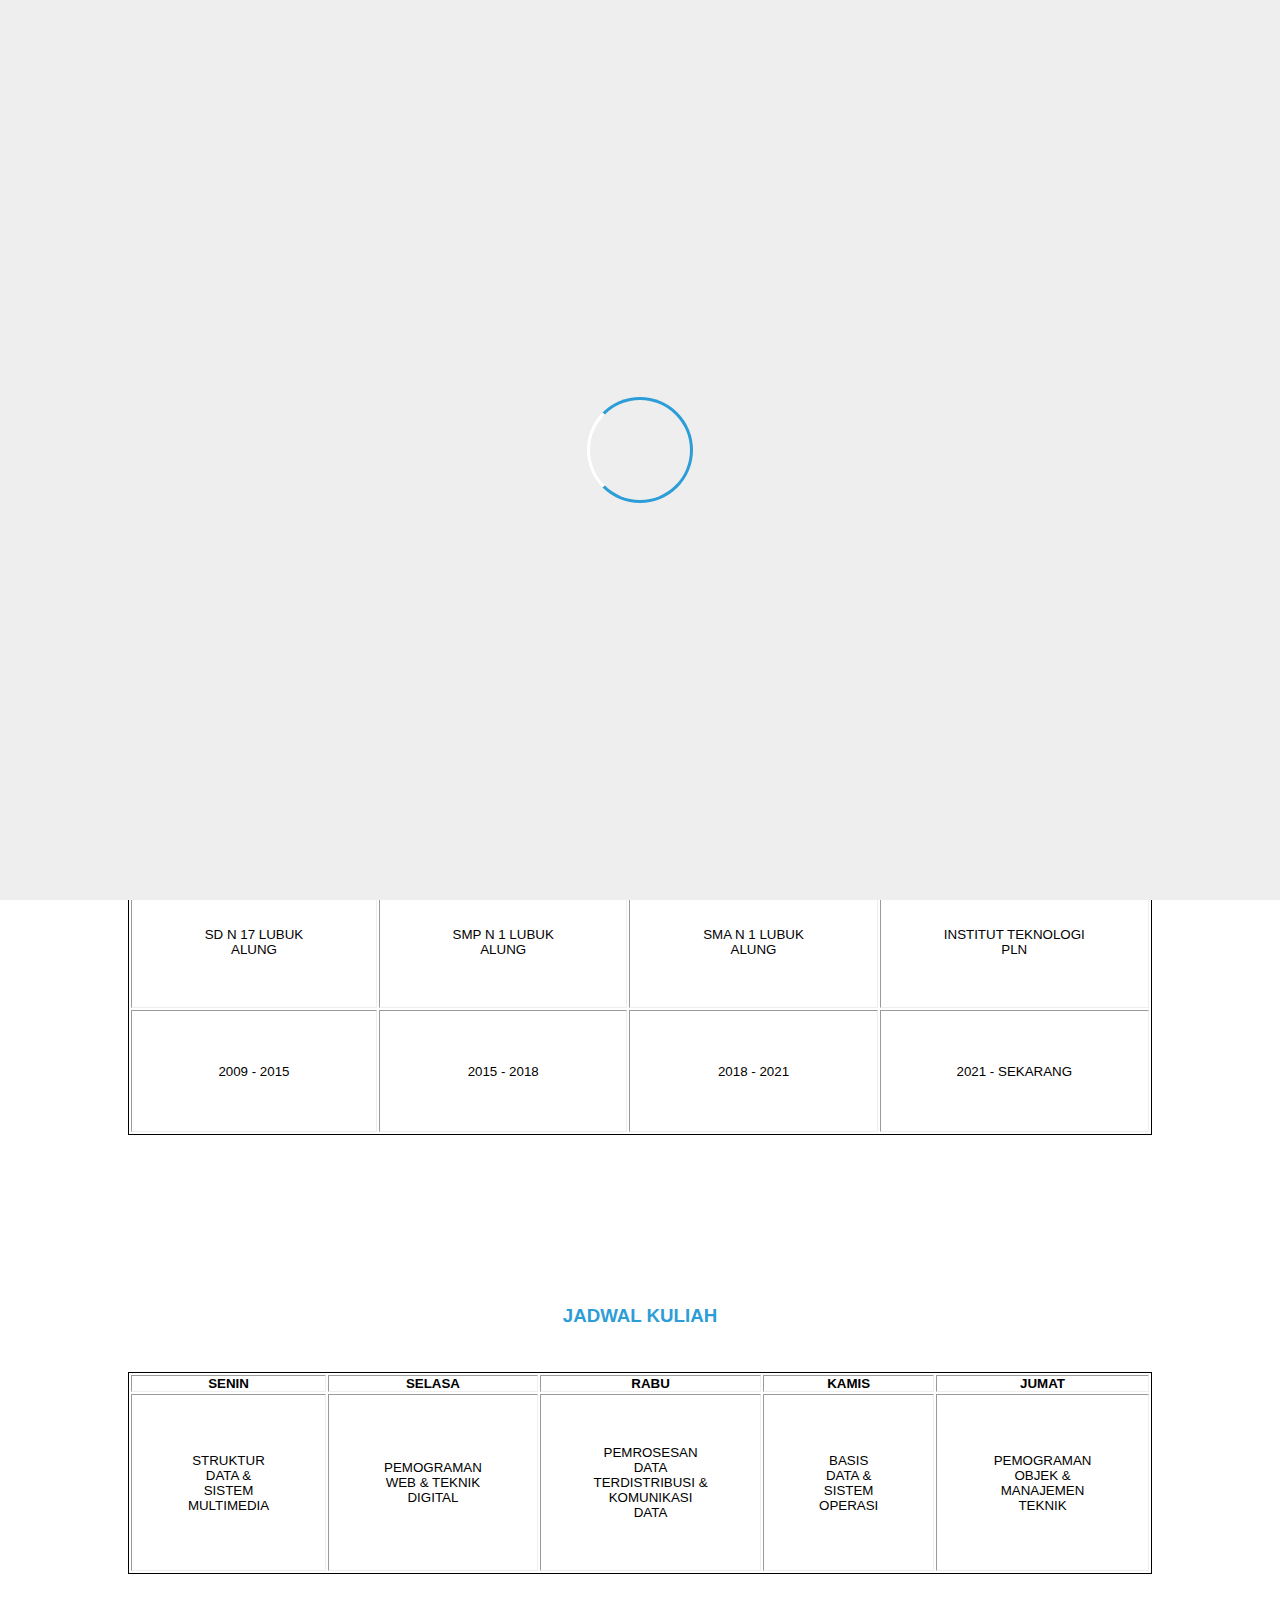
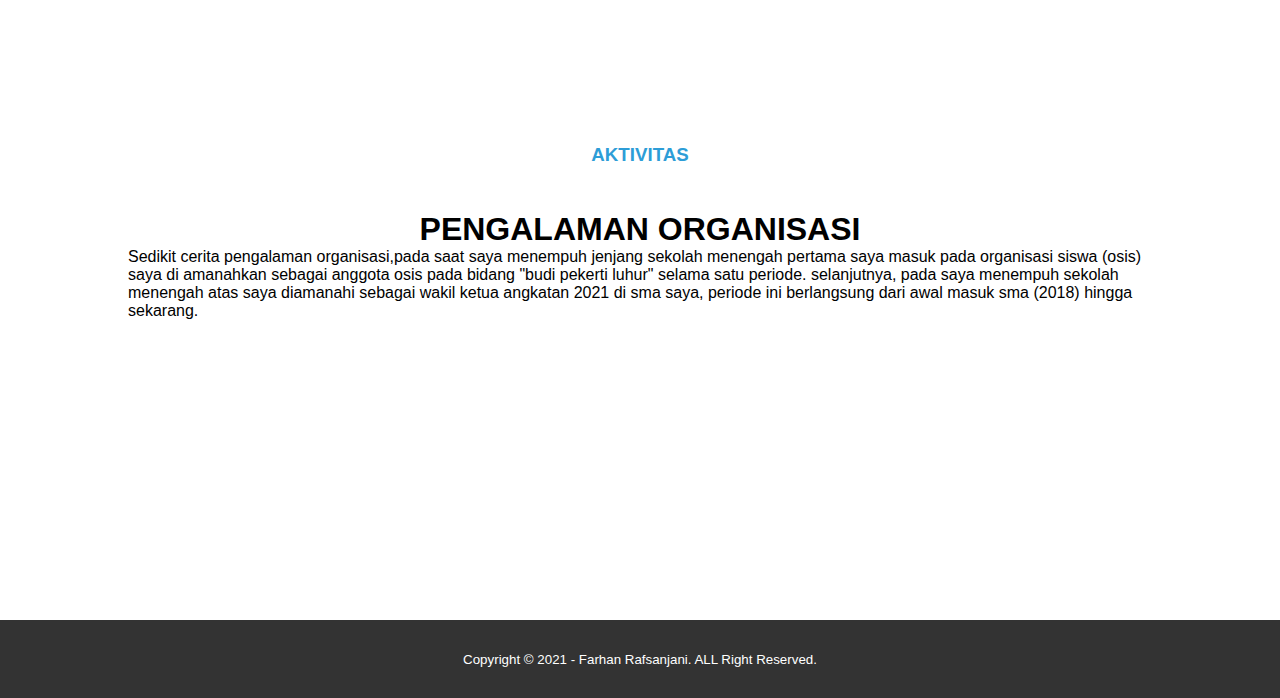
<file: index.html>
<!DOCTYPE html>
<html>
<head>
	<meta charset="utf-8">
	<meta name="viewport" content="width=device-width, initial-scale=1">
	<title>Farhan Rafsanjani</title>
	<link rel="stylesheet" type="text/css" href="css/style.css">
    <link rel="stylesheet" type="text/css" href="https://cdnjs.cloudflare.com/ajax/libs/font-awesome/6.2.0/css/all.min.css">
    <script src="https://code.jquery.com/jquery-3.6.1.min.js" integrity="sha256-o88AwQnZB+VDvE9tvIXrMQaPlFFSUTR+nldQm1LuPXQ=" crossorigin="anonymous"></script>
</head>
<body>
	<div class= "bg-loader">
		<div class="loader"></div>
	</div>
	<!--header -->
	<div class="medsos">
		<div class="container">
			<ul>
				<li><a href="https://instagram.com/rafshaannnn_?igshid=YmMyMTA2M2Y="> <i class= "fa-brands fa-instagram" > </i><a/li>
				<li><a href="https://api.whatsapp.com/send?phone=6282268910534"> <i  class= "fa-brands fa-whatsapp" > </i><a/li>
				<li><a href="https://www.tiktok.com/@fffaaaarrrrhnnnnnn?_t=8XBJzGeycGf&_r=1"> <i class= "fa-brands fa-tiktok" > </i><a/li>
			</ul>
		</div>
	</div>
	<header>
		<div class="container">
			<h1><a href="index.html">Farhan Rafsanjani</a></h1>
			<ul>
				<li class="active"><a href="index.html">HOME</a></li> 
				<li><a href="pendidikan.html">PENDIDIKAN</a></li> 
				<li><a href="jadwal kuliah.html">JADWAL KULIAH</a></li> 
				<li><a href="aktivitas.html">AKTIVITAS</a></li>
				<li><a href="portofolio.html">PORTOFOLIO</a></li>  
		</ul>
	</header>  

	<section class="banner">
		<h2>SELAMAT DATANG DI WEBSITE SAYA</h2>
	</section>

	<section class="pendidikan">
	<div class="container">
		<h3>PENDIDIKAN</h3>
		<table border="1">
			<thead>
				<tr>
					<td>  SD N 17 LUBUK ALUNG</td>
					<td>  SMP N 1 LUBUK ALUNG</td>
					<td>  SMA N 1 LUBUK ALUNG</td>
					<td>  INSTITUT TEKNOLOGI PLN</td>
				</tr>
			</thead>
			<tbody>
				<tr>
					<td>2009 - 2015</td>
					<td>2015 - 2018</td>
					<td>2018 - 2021</td>
					<td>2021 - SEKARANG</td>
				</tr>
			</tbody>
		</table>
	</div>
</section>

<section class="jadwalkuliah">
	<div class="container">
		<h3>JADWAL KULIAH</h3>
		<table border=".5">
			<thead>
				<tr>
					<th>SENIN</td>
					<th>SELASA</td>
					<th>RABU</td>
				    <th>KAMIS</th>
				    <th>JUMAT</th>
				</tr>
			</thead>
			<tbody>
				<tr>
					<td>STRUKTUR DATA & SISTEM MULTIMEDIA</td>
					<td>PEMOGRAMAN WEB & TEKNIK DIGITAL</td>
					<td>PEMROSESAN DATA TERDISTRIBUSI & KOMUNIKASI DATA</td>
					<td>BASIS DATA & SISTEM OPERASI</td>
					<td>PEMOGRAMAN OBJEK & MANAJEMEN TEKNIK</td>
				</tr>
			</tbody>
		</table>
	</div>
</section>

<section class="aktivitas">
	<div class="container">
		<h3>AKTIVITAS</h3>
		<h1 align="center">PENGALAMAN ORGANISASI</h1>
		<p> Sedikit cerita pengalaman organisasi,pada saat saya menempuh jenjang sekolah menengah pertama saya masuk pada
		organisasi siswa (osis) saya di amanahkan sebagai anggota osis pada bidang "budi pekerti luhur" selama satu periode.
		selanjutnya, pada saya menempuh sekolah menengah atas saya diamanahi sebagai wakil ketua angkatan 2021 di sma saya, periode ini berlangsung dari awal masuk sma (2018) hingga sekarang.
	    </p>
	</div>
</section>
<footer>
	<div class="container">
		<small>Copyright &copy; 2021 - Farhan Rafsanjani. ALL Right Reserved.</small>
	</div>
</footer>
<script type="text/javascript">
	$(document).ready(function(){
		$(".bg-loader").hide();
	})
</script>
</body>
</html>
</file>
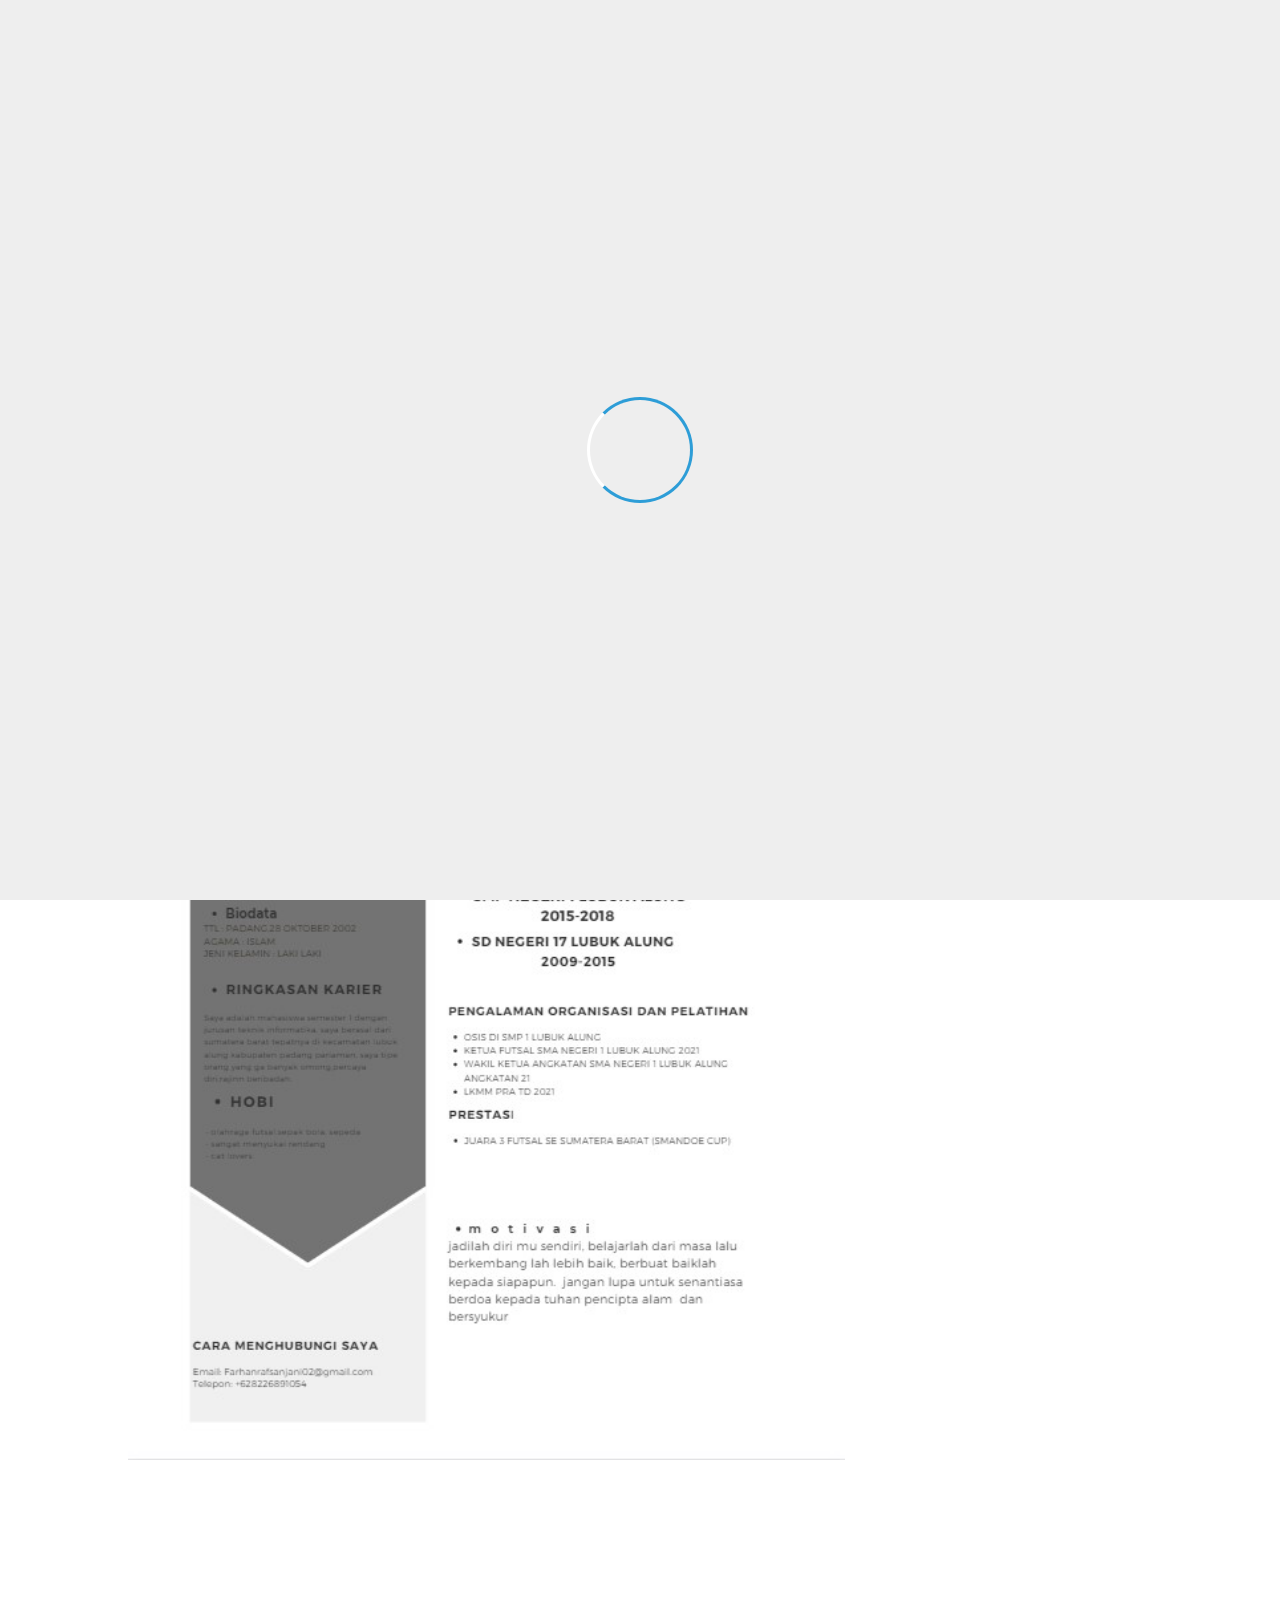
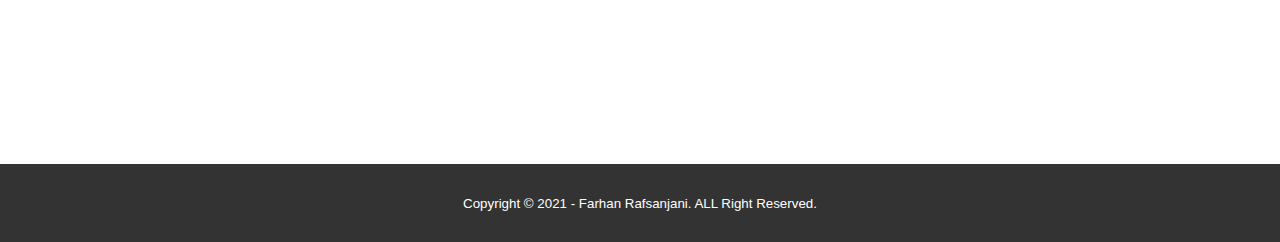
<file: aktivitas.html>
<!DOCTYPE html>
<html>
<head>
	<meta charset="utf-8">
	<meta name="viewport" content="width=device-width, initial-scale=1">
	<title>Farhan Rafsanjani</title>
	<link rel="stylesheet" type="text/css" href="css/style.css">
    <link rel="stylesheet" type="text/css" href="https://cdnjs.cloudflare.com/ajax/libs/font-awesome/6.2.0/css/all.min.css">
    <script src="https://code.jquery.com/jquery-3.6.1.min.js" integrity="sha256-o88AwQnZB+VDvE9tvIXrMQaPlFFSUTR+nldQm1LuPXQ=" crossorigin="anonymous"></script>
</head>
<body>
	<div class= "bg-loader">
		<div class="loader"></div>
	</div>
	<!--header -->
	<div class="medsos">
		<div class="container">
			<ul>
				<li><a href="https://www.instagram.com/rafshaannn?igsh=cnV4MnJvZW94cmxi"> <i class= "fa-brands fa-instagram" > </i><a/li>
				<li><a href="https://api.whatsapp.com/send?phone=6282268910534"> <i  class= "fa-brands fa-whatsapp" > </i><a/li>
				<li><a href="https://www.tiktok.com/@rafsanjanifarhan?_t=8obja2YJlZA&_r=1"> <i class= "fa-brands fa-tiktok" > </i><a/li>
			</ul>
		</div>
	</div>
	<header>
		<div class="container">
			<h1><a href="index.html">Farhan Rafsanjani</a></h1>
			<ul>
				<li><a href="index.html">HOME</a></li> 
				<li><a href="pendidikan.html">PENDIDIKAN</a></li> 
				<li><a href="jadwal kuliah.html">JADWAL KULIAH</a></li> 
				<li class="active"><a href="aktivitas.html">AKTIVITAS</a></li>
				<li><a href="portofolio.html">PORTOFOLIO</a></li>  
		</ul>
	</header>  
	<section class="label">
		<div class="container">
			<p>Home/Aktivitas</p>
		</div>
	</section>
<section class="aktivitas">
	<div class="container">
		<h3>AKTIVITAS</h3>
		<h1 align="center">PENGALAMAN ORGANISASI</h1>
		<p> Sedikit cerita pengalaman organisasi,pada saat saya menempuh jenjang sekolah menengah pertama saya masuk pada
		organisasi siswa (osis) saya di amanahkan sebagai anggota osis pada bidang "budi pekerti luhur" selama satu periode.
		selanjutnya, pada saya menempuh sekolah menengah atas saya diamanahi sebagai wakil ketua angkatan 2021 di sma saya, periode ini berlangsung dari awal masuk sma (2018) hingga sekarang,dan juga saya di amanahi memimpin klub futsal sma saya pada saat itu,setelah lulu sma saya masuk Institut Teknologi PLN dan saya mengikuti organisasi atau kepelatihan yaitu LKMM PRA TD 2021
	    </p>
	    <img src="img/cv.jpg" width="70%">
	</div>
</section>
<footer>
	<div class="container">
		<small>Copyright &copy; 2021 - Farhan Rafsanjani. ALL Right Reserved.</small>
	</div>
</footer>
<script type="text/javascript">
	$(document).ready(function(){
		$(".bg-loader").hide();
	})
</script>
</body>
</html>
</file>
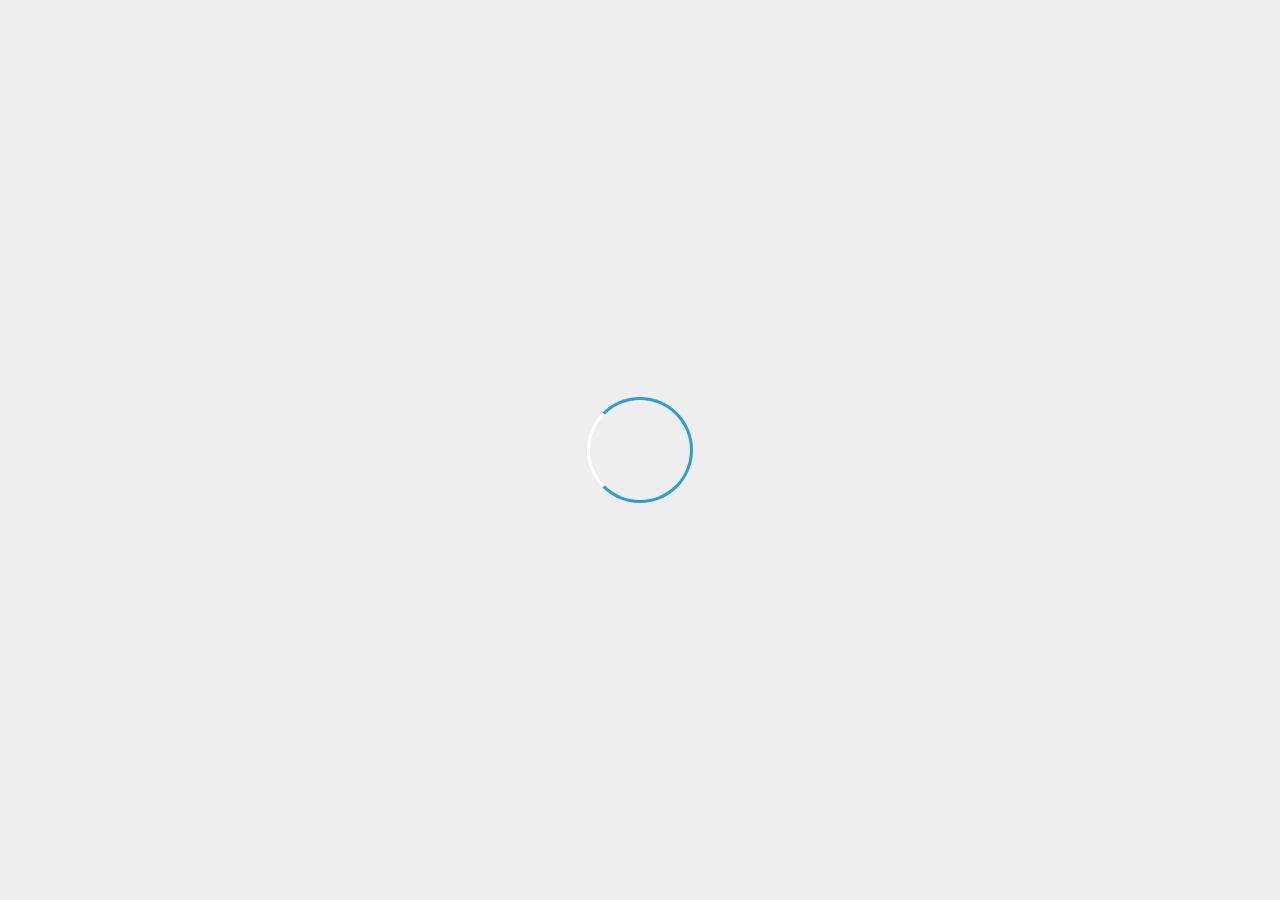
<file: jadwal kuliah.html>
<!DOCTYPE html>
<html>
<head>
	<meta charset="utf-8">
	<meta name="viewport" content="width=device-width, initial-scale=1">
	<title>Farhan Rafsanjani</title>
	<link rel="stylesheet" type="text/css" href="css/style.css">
    <link rel="stylesheet" type="text/css" href="https://cdnjs.cloudflare.com/ajax/libs/font-awesome/6.2.0/css/all.min.css">
    <script src="https://code.jquery.com/jquery-3.6.1.min.js" integrity="sha256-o88AwQnZB+VDvE9tvIXrMQaPlFFSUTR+nldQm1LuPXQ=" crossorigin="anonymous"></script>
</head>
<body>
	<div class= "bg-loader">
		<div class="loader"></div>
	</div>
	<!--header -->
	<div class="medsos">
		<div class="container">
			<ul>
				<li><a href="https://instagram.com/rafshaannnn_?igshid=YmMyMTA2M2Y="> <i class= "fa-brands fa-instagram" > </i><a/li>
				<li><a href="https://api.whatsapp.com/send?phone=6282268910534"> <i  class= "fa-brands fa-whatsapp" > </i><a/li>
				<li><a href="https://www.tiktok.com/@fffaaaarrrrhnnnnnn?_t=8XBJzGeycGf&_r=1"> <i class= "fa-brands fa-tiktok" > </i><a/li>
			</ul>
		</div>
	</div>
	<header>
		<div class="container">
			<h1><a href="index.html">Farhan Rafsanjani</a></h1>
			<ul>
				<li><a href="index.html">HOME</a></li> 
				<li><a href="pendidikan.html">PENDIDIKAN</a></li> 
				<li class="active"><a href="jadwal kuliah.html">JADWAL KULIAH</a></li> 
				<li><a href="aktivitas.html">AKTIVITAS</a></li>
				<li><a href="portofolio.html">PORTOFOLIO</a></li>  
		</ul>
	</header>
	<section class="label">
		<div class="container">
			<p>Home/Jadwal Kuliah</p>
		</div>
	</section>
<section class="jadwal kuliah">
	<div class="container">
		<h3>JADWAL KULIAH</h3>
		<table border=".5">
			<thead>
				<tr>
					<th>SENIN</td>
					<th>SELASA</td>
					<th>RABU</td>
				    <th>KAMIS</th>
				    <th>JUMAT</th>
				</tr>
			</thead>
			<tbody>
				<tr>
					<td>STRUKTUR DATA & SISTEM MULTIMEDIA</td>
					<td>PEMOGRAMAN WEB & TEKNIK DIGITAL</td>
					<td>PEMROSESAN DATA TERDISTRIBUSI & KOMUNIKASI DATA</td>
					<td>BASIS DATA & SISTEM OPERASI</td>
					<td>PEMOGRAMAN OBJEK & MANAJEMEN TEKNIK</td>
				</tr>
			</tbody>
		</table>
	</div>
</section>
<footer>
	<div class="container">
		<small>Copyright &copy; 2021 - Farhan Rafsanjani. ALL Right Reserved.</small>
	</div>
</footer>
<script type="text/javascript">
	$(document).ready(function(){
		$(".bg-loader").hide();
	})
</script>
</body>
</html>
</file>
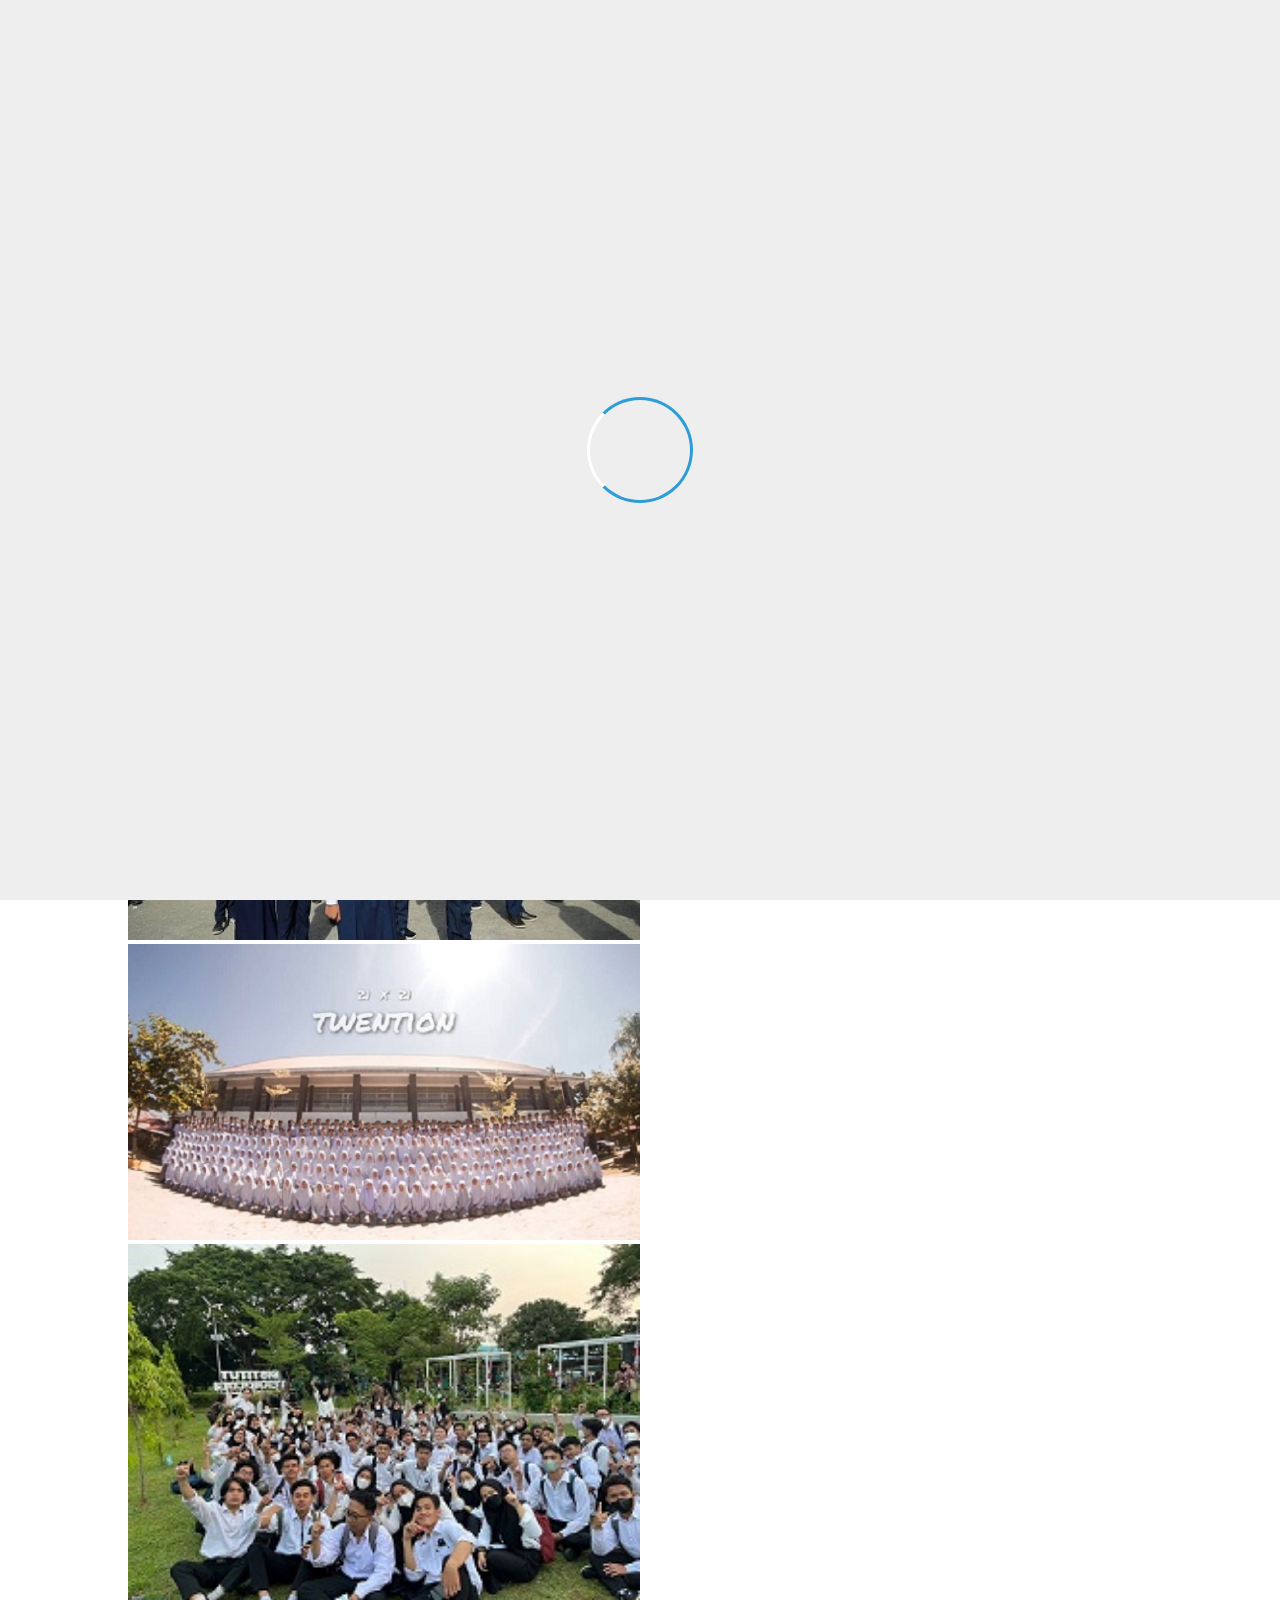
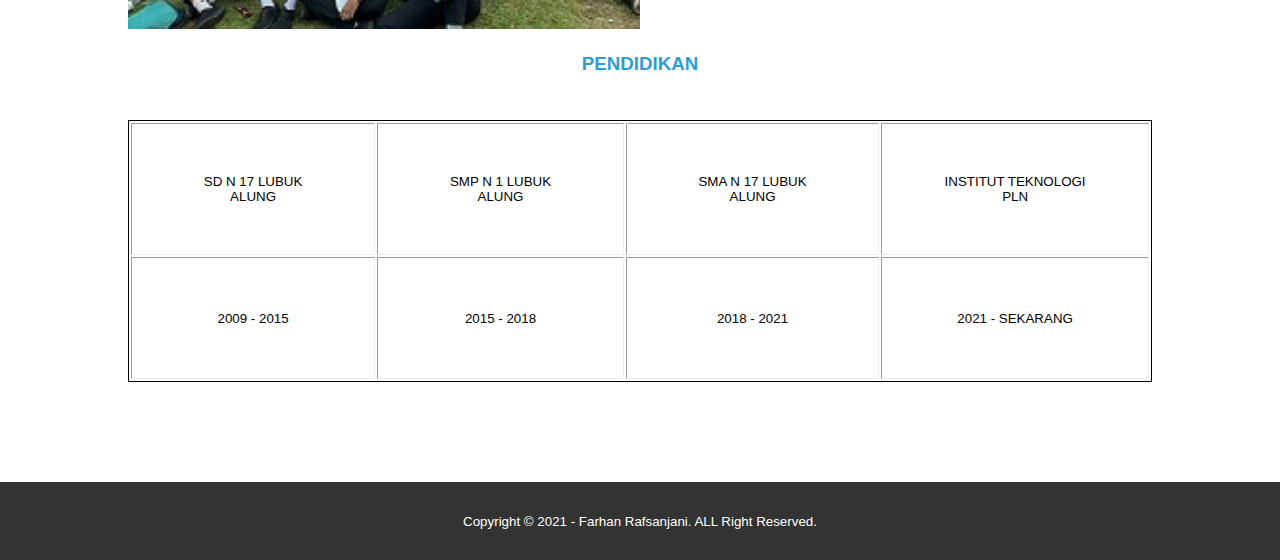
<file: pendidikan.html>
<!DOCTYPE html>
<html>
<head>
	<meta charset="utf-8">
	<meta name="viewport" content="width=device-width, initial-scale=1">
	<title>Farhan Rafsanjani</title>
	<link rel="stylesheet" type="text/css" href="css/style.css">
    <link rel="stylesheet" type="text/css" href="https://cdnjs.cloudflare.com/ajax/libs/font-awesome/6.2.0/css/all.min.css">
    <script src="https://code.jquery.com/jquery-3.6.1.min.js" integrity="sha256-o88AwQnZB+VDvE9tvIXrMQaPlFFSUTR+nldQm1LuPXQ=" crossorigin="anonymous"></script>
</head>
<body>
	<div class= "bg-loader">
		<div class="loader"></div>
	</div>
	<!--header -->
	<div class="medsos">
		<div class="container">
			<ul>
				<li><a href="https://instagram.com/rafshaannnn_?igshid=YmMyMTA2M2Y="> <i class= "fa-brands fa-instagram" > </i><a/li>
				<li><a href="https://api.whatsapp.com/send?phone=6282268910534"> <i  class= "fa-brands fa-whatsapp" > </i><a/li>
				<li><a href="https://www.tiktok.com/@fffaaaarrrrhnnnnnn?_t=8XBJzGeycGf&_r=1"> <i class= "fa-brands fa-tiktok" > </i><a/li>
			</ul>
		</div>
	</div>
	<header>
		<div class="container">
			<h1><a href="index.html">Farhan Rafsanjani</a></h1>
			<ul>
				<li><a href="index.html">HOME</a></li> 
				<li class="active"><a href="pendidikan.html">PENDIDIKAN</a></li> 
				<li><a href="jadwal kuliah.html">JADWAL KULIAH</a></li> 
				<li><a href="aktivitas.html">AKTIVITAS</a></li>
				<li><a href="portofolio.html">PORTOFOLIO</a></li>  
		</ul>
	</header>
	<section class="label">
		<div class="container">
			<p>Home/Pendidikan</p>
		</div>
	</section>
	<section class="pendidikan">
	<div class="container">
		<img src="img/sd.jpg" width="50%">
		<img src="img/smp.jpg" width="50%">
		<img src="img/sma.jpg" width="50%">
		<img src="img/itpln.jpg" width="50%">
		<h3>PENDIDIKAN</h3>
		<table border="1">
			<thead>
				<tr>
					<td>  SD N 17 LUBUK ALUNG</td>
					<td>  SMP N 1 LUBUK ALUNG</td>
					<td>  SMA N 17 LUBUK ALUNG</td>
					<td>  INSTITUT TEKNOLOGI PLN</td>
				</tr>
			</thead>
			<tbody>
				<tr>
					<td>2009 - 2015</td>
					<td>2015 - 2018</td>
					<td>2018 - 2021</td>
					<td>2021 - SEKARANG</td>
				</tr>
			</tbody>
		</table>
	</div>
</section>

<footer>
	<div class="container">
		<small>Copyright &copy; 2021 - Farhan Rafsanjani. ALL Right Reserved.</small>
	</div>
</footer>
<script type="text/javascript">
	$(document).ready(function(){
		$(".bg-loader").hide();
	})
</script>
</body>
</html>
</file>
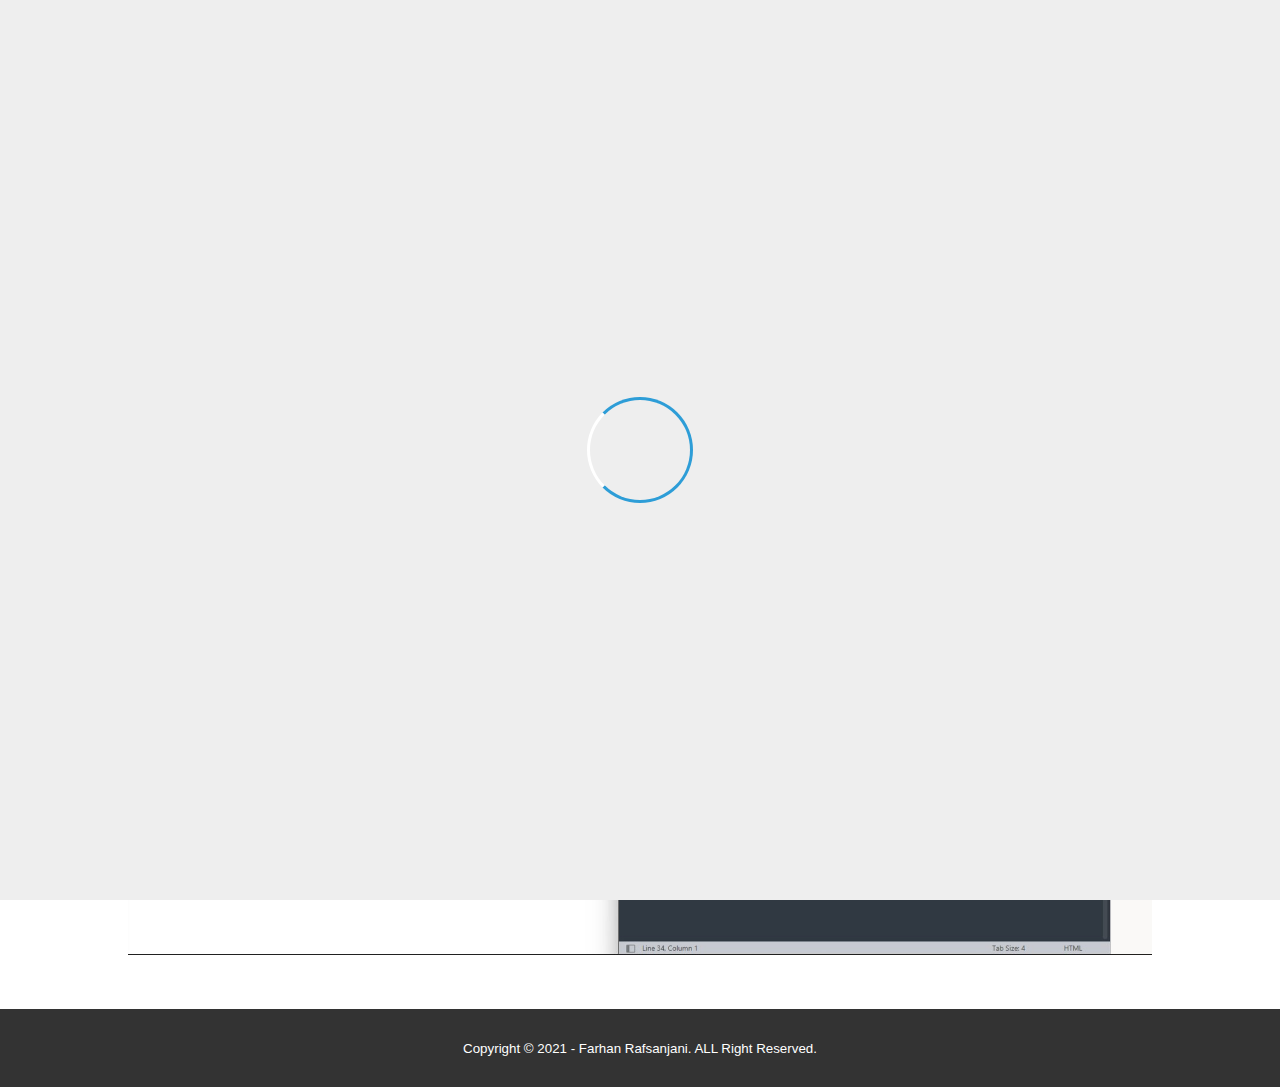
<file: portofolio.html>
<!DOCTYPE html>
<html>
<head>
	<meta charset="utf-8">
	<meta name="viewport" content="width=device-width, initial-scale=1">
	<title>Farhan Rafsanjani</title>
	<link rel="stylesheet" type="text/css" href="css/style.css">
    <link rel="stylesheet" type="text/css" href="https://cdnjs.cloudflare.com/ajax/libs/font-awesome/6.2.0/css/all.min.css">
    <script src="https://code.jquery.com/jquery-3.6.1.min.js" integrity="sha256-o88AwQnZB+VDvE9tvIXrMQaPlFFSUTR+nldQm1LuPXQ=" crossorigin="anonymous"></script>
</head>
<body>
	<div class= "bg-loader">
		<div class="loader"></div>
	</div>
	<!--header -->
	<div class="medsos">
		<div class="container">
			<ul>
				<li><a href="https://instagram.com/rafshaannnn_?igshid=YmMyMTA2M2Y="> <i class= "fa-brands fa-instagram" > </i><a/li>
				<li><a href="https://api.whatsapp.com/send?phone=6282268910534"> <i  class= "fa-brands fa-whatsapp" > </i><a/li>
				<li><a href="https://www.tiktok.com/@fffaaaarrrrhnnnnnn?_t=8XBJzGeycGf&_r=1"> <i class= "fa-brands fa-tiktok" > </i><a/li>
			</ul>
		</div>
	</div>
	<header>
		<div class="container">
			<h1><a href="index.html">Farhan Rafsanjani</a></h1>
			<ul>
				<li><a href="index.html">HOME</a></li> 
				<li><a href="pendidikan.html">PENDIDIKAN</a></li> 
				<li><a href="jadwal kuliah.html">JADWAL KULIAH</a></li> 
				<li><a href="aktivitas.html">AKTIVITAS</a></li>
				<li class="active"><a href="portofolio.html">PORTOFOLIO</a></li>  
		</ul>
	</header>  
	<section class="label">
		<div class="container">
			<p>Home/Portofolio</p>
		</div>
	</section>
<section class="portofolio">
	<div class="container">
		<h3>PORTOFOLIO</h3>
		<h1 align="center">PENGALAMAN KARYA YANG PERNAH DI BUAT</h1>
		<p>Disini saya membuat form pendaftaran minat berolahraga</p>



	    <img src="img/portofolio.jpg" width="100%">
	</div>
</section>
<footer>
	<div class="container">
		<small>Copyright &copy; 2021 - Farhan Rafsanjani. ALL Right Reserved.</small>
	</div>
</footer>
<script type="text/javascript">
	$(document).ready(function(){
		$(".bg-loader").hide();
	})
</script>
</body>
</html>
</file>
<file: css/style.css>
*{
	padding: 0;
	margin: 0;
	font-family:sans-serif ;
}
a {
	color: inherit;
	text-decoration: none;
}
.medsos{
	padding: 5px 0;
	background-color: #2D9DD7;
}
.medsos ul li {
	display: inline-block;
	color: #fff;
	margin-right: 10px;
}
.container{
	width: 80%;
	margin: 0 auto;
}
.container:after{
	content:'' ;
	display: block;
	clear: both;
}
header h1{
	float: left;
	padding:15px 0;
	color: #2D9DD7 ;
}
header ul{
	float: right;
}
header ul li {
	display: inline-block;
}
header ul li a{
	padding:25px 15px ;
	display: inline-block;
}
header ul li a:hover{
	background-color: #2D9DD7 ;
	color: #fff;
}
.active {
	background-color: #2D9DD7;
	color: #fff;
}
.banner{
	height: 60vh;
	background-image: url('../img/uhuy.jpg');
	background-size: cover;
	position: relative;
	display: flex;
	justify-content: center;
	align-items: center;
}
.banner:after{
	content:'' ;
	display:block;
	position: absolute;
	top: 0;
	left: 0;
	right: 0;
	bottom: 0;
	background-color:rgba( 45, 157, 215, .6);
}
.banner h2{
	color: #fff;
	z-index: 1;
	padding: 20px 25px;
	border: 3px solid #fff;
}
section{
	padding: 50px 0;
}
section h3{
	text-align: center;
	padding:20px 0;
	color: #2D9DD7;
	margin-bottom: 25px;
}
.pendidikan,
.service{
	padding-bottom: 100px;
}
.pendidikan p{
	color: #666;
	word-spacing: 2px;
	line-height: 25px;
}
table {
	table-colaps: collapse;
	font-size: 10pt;
	border: 1px solid;
}
td{
	padding: 50px;
	height: 20px;
    text-align:center;
}
.jadwal-kuliah {
	color: #666;
	word-spacing: 2PX;
	line-height: 25PX;
}
.aktivitas{
	padding-top: 100px;
	padding-bottom: 300px;
}
footer{
	padding: 30px 0;
	background-color: #333;
	color: #fff;
	text-align: center;
}
.bg-loader{
	background-color: #eee;
	position: fixed;
	top: 0;
	left: 0;
	right: 0;
	bottom: 0;
	z-index: 9999;
	display: flex;
	justify-content: center;
	align-items: center;
}
.bg-loader .loader{
	width:100px ;
	height: 100px;
	border: 3px solid #ffff;
	border-radius: 50%;
	border-top-color: #2D9DD7;
	border-right-color: #2D9DD7;
	border-bottom-color: #2D9DD7;
	animation: puterin 0.7s linear infinite;
}
.label{
	background-color:#2D9DD7 ;
	color: #fff;
}
@keyframes puterin{
	100%{
		transform: rotate(360deg);
	}
}
</file>
